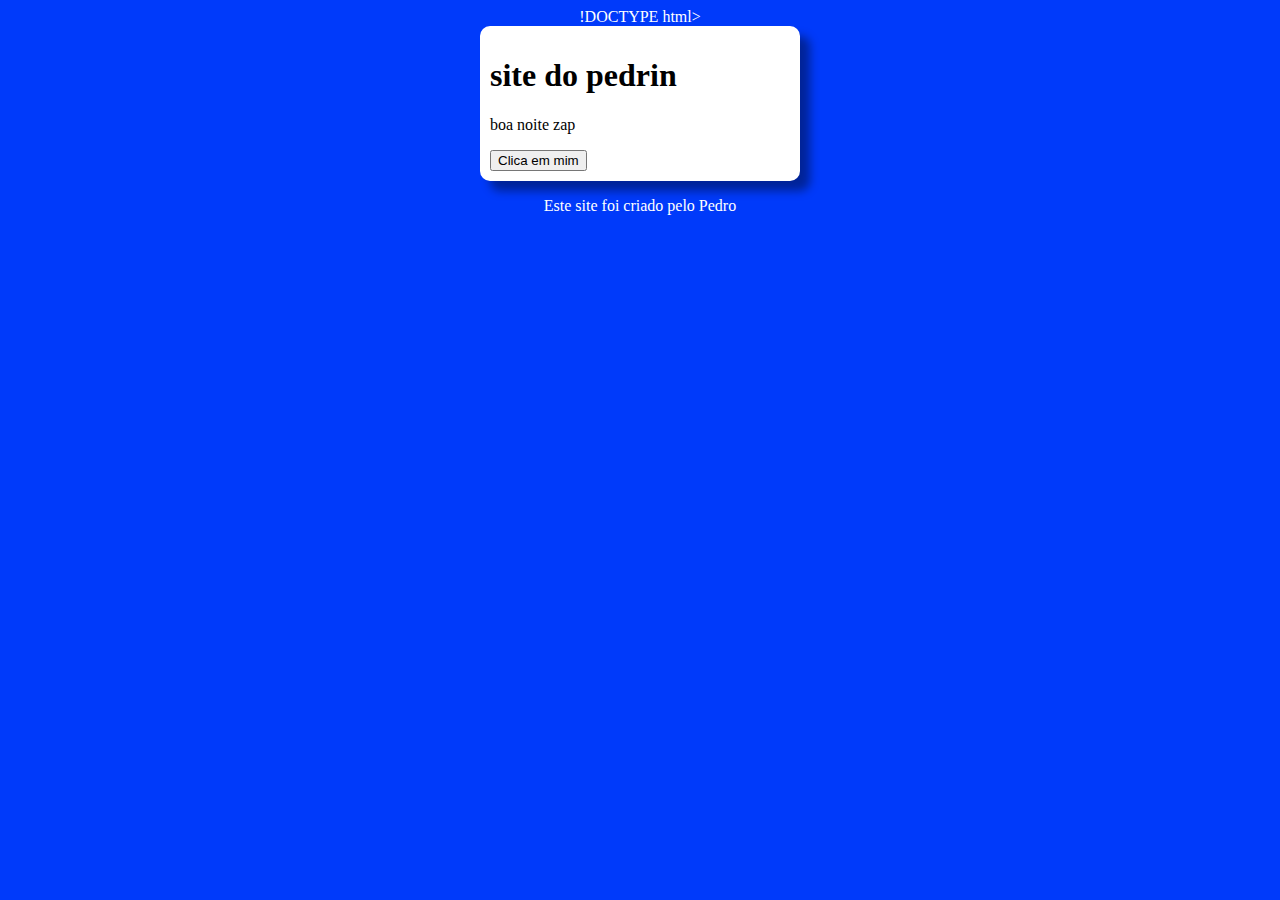
<file: ex001/index.html>
!DOCTYPE html>
<html lang="pt-br">
<head>
    <meta charset="UTF-8">
    <meta http-equiv="X-UA-Compatible" content="IE=edge">
    <meta name="viewport" content="width=device-width, initial-scale=1.0">
    <title>Meu primeiro site
        
    </title>
    <style>
        body {
            background-color: rgb(0, 58, 250);
            color: white;
            text-align: center;
        }
        main {
            background-color: white;
            color: black;
            width: 300px;
            margin: auto;
            padding: 10px;
            border-radius: 10px;
            text-align: left;
            box-shadow: 10px 10px 10px rgba(0, 0, 0, 0.397);
        }
    </style>
</head>
<body>
    <main>
        <h1> site do pedrin</h1>
        <p>boa noite zap</p>



    
        <button onclick="acao()">Clica em mim</button>
    </main>
    <p>Este site foi criado pelo Pedro</p>
    <script>
        function acao() {
            let nome = prompt("Qual é seu nome?")
            alert(`Seja bem-vindo ${nome}`)
        }
    </script>    
</body>
</html>

<!-- HTML para conteúdo
CSS para estilo
JavaScript para interatividade -->
</file>
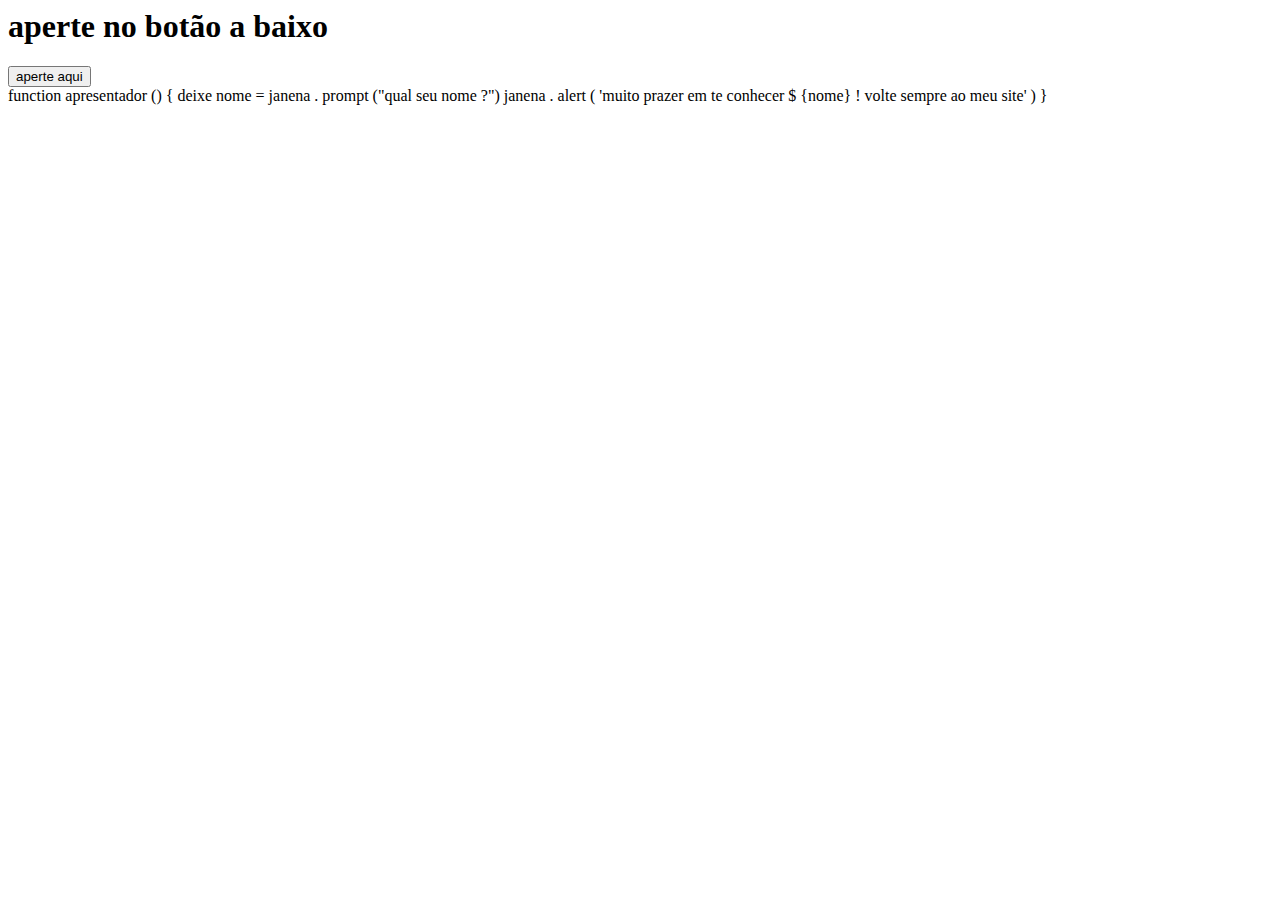
<file: ex002/index.html>
<html lang = /bt-pt>

 <cabeca >
 <meta charset= " UTF-8 " >
     <meta http-equiv=" X-UA-copatible  " content = " IE- edge">
     <meta name= " viewport " content=" width = device-width, initial-scaler = 1.0 ">
     <title> exercicios javaScripit </title>
     <head>
     <corpo>
         <principal>
          <h1> aperte no botão a baixo</h1>
        <button onclick=" apertou ()"> aperte aqui </button>
          <main>
          <script>
              janena . alert ( "esta mensagem aparece automaticamente." )
              function apertou () {
                  janena . alerta ( " esta mensagem so aparece quando apertamos o botao" )
              }
          </script>    
          function apresentador () {
              deixe nome = janena . prompt ("qual seu nome ?")
              janena . alert ( 'muito prazer em te conhecer $ {nome} ! volte sempre ao meu site' )
          }
     
     <body>     
     <html>
</file>
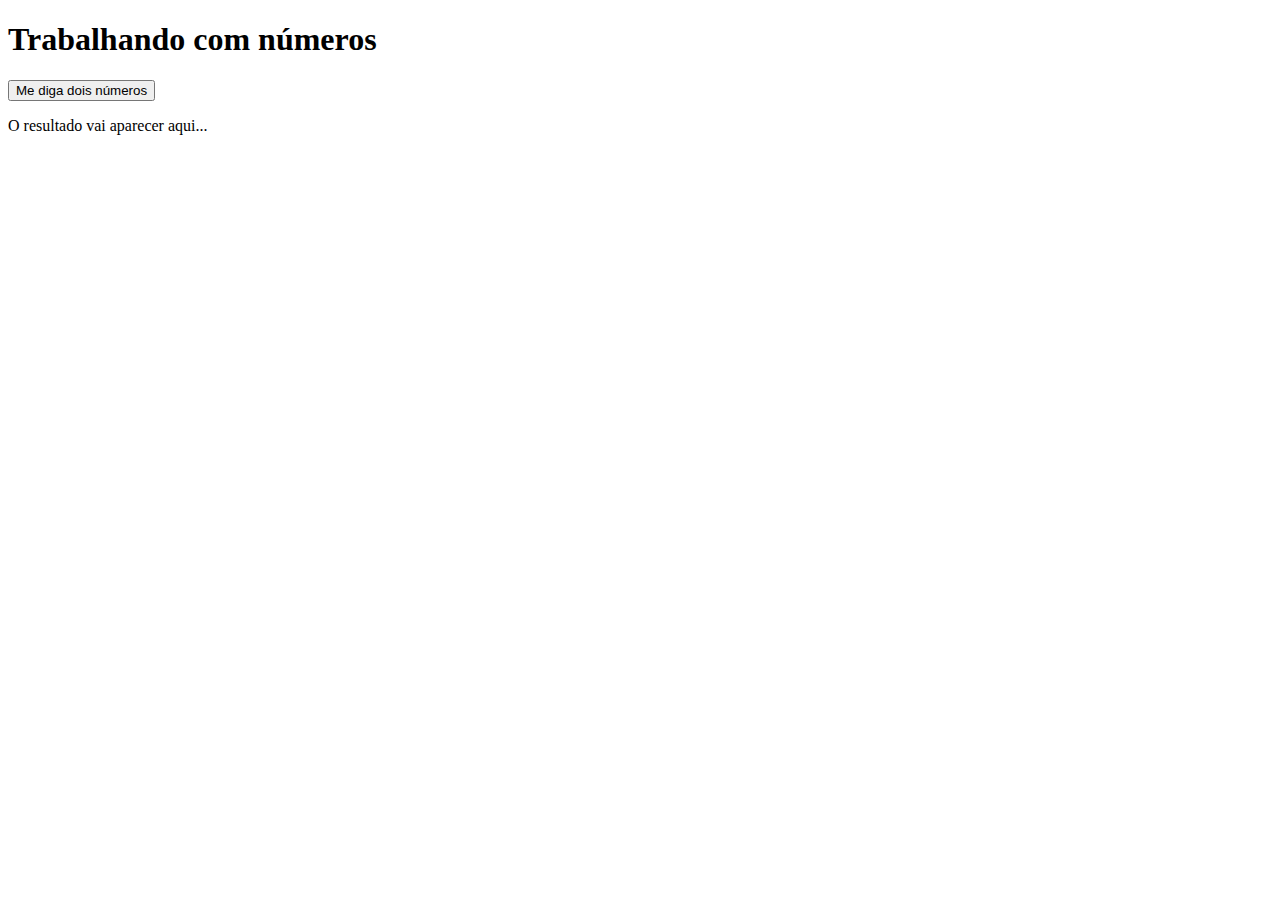
<file: ex005/index.html>
<!DOCTYPE html>
<html lang="pt-br">
<head>
    <meta charset="UTF-8">
    <meta http-equiv="X-UA-Compatible" content="IE=edge">
    <meta name="viewport" content="width=device-width, initial-scale=1.0">
    <title>Exercício JavaScript</title>
</head>
<body>
    <main>
        <h1>Trabalhando com números</h1>
        <button onclick="doisnumeros()">Me diga dois números</button>
        <p id="frase">O resultado vai aparecer aqui...</p>
    </main>
    <script>
        let frase = document.getElementById("frase")

        function doisnumeros() {
            let n1 = Number(prompt("Digite um número"))
            let n2 = Number(prompt("Digite o segundo número"))
            let s = n1 + n2
            frase.innerHTML = `&#x1F522; A soma entre ${n1} e ${n2} é igual a ${s}`    
        }
    </script>
</body>
</html>
</file>
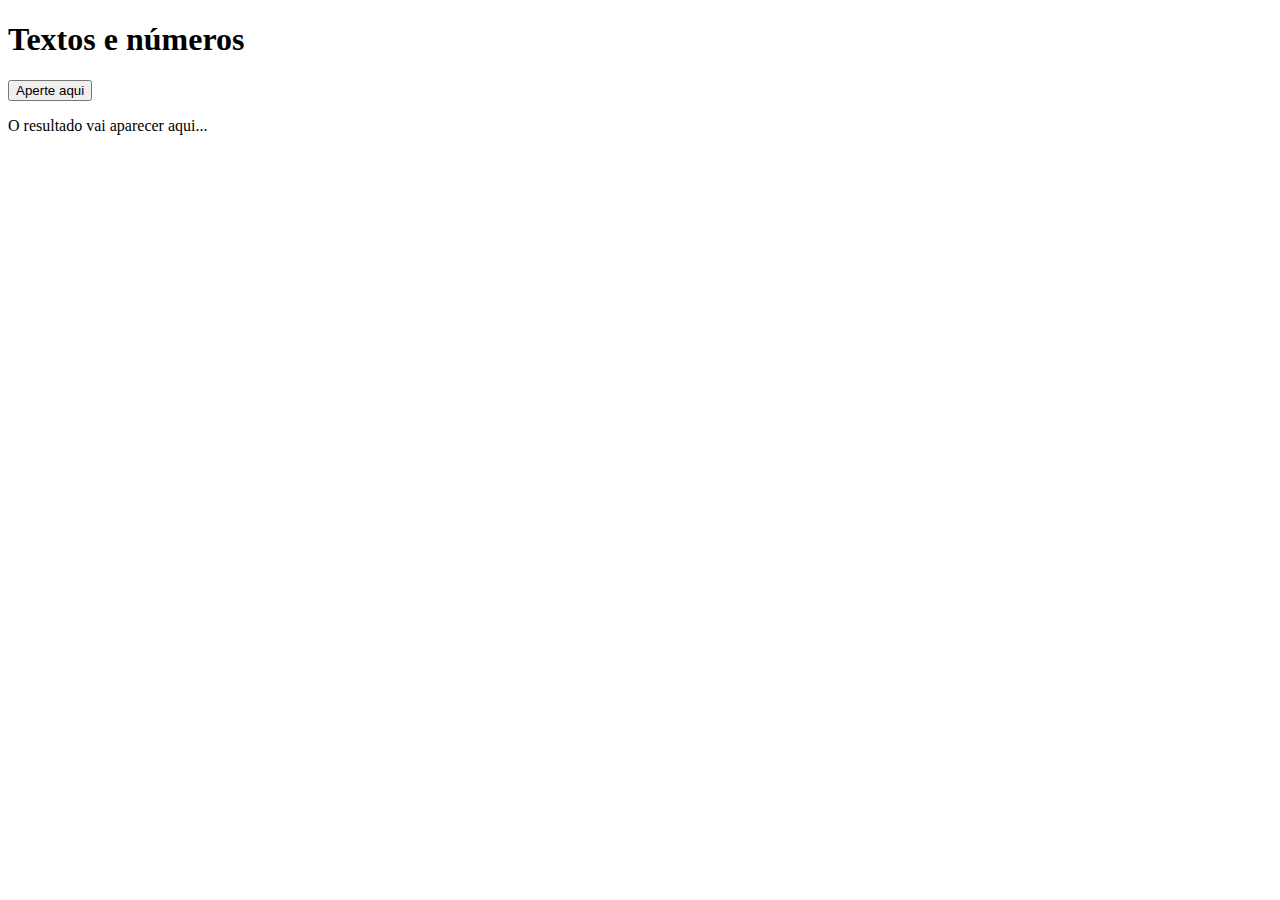
<file: ex006/index.html>
<!DOCTYPE html>
<html lang="pt-br">
<head>
    <meta charset="UTF-8">
    <meta http-equiv="X-UA-Compatible" content="IE=edge">
    <meta name="viewport" content="width=device-width, initial-scale=1.0">
    <title>Exercício JavaScript</title>
</head>
<body>
    <main>
        <h1>Textos e números</h1>
        <button onclick="apresentar()">Aperte aqui</button>
        <p id="frase">O resultado vai aparecer aqui...</p>
    </main>
    <script>
        let frase = document.getElementById("frase")
        function apresentar() {
            let nome = prompt("Qual é seu nome?")
            let idade = Number(prompt(`${nome}, quantos anos você tem hoje?`))
            frase.innerHTML = `Olá, ${nome}! No seu próximo aniversário, você vai fazer ${idade+1} anos! &#x1F382;`
        }
    </script>
</body>
</html>
</file>
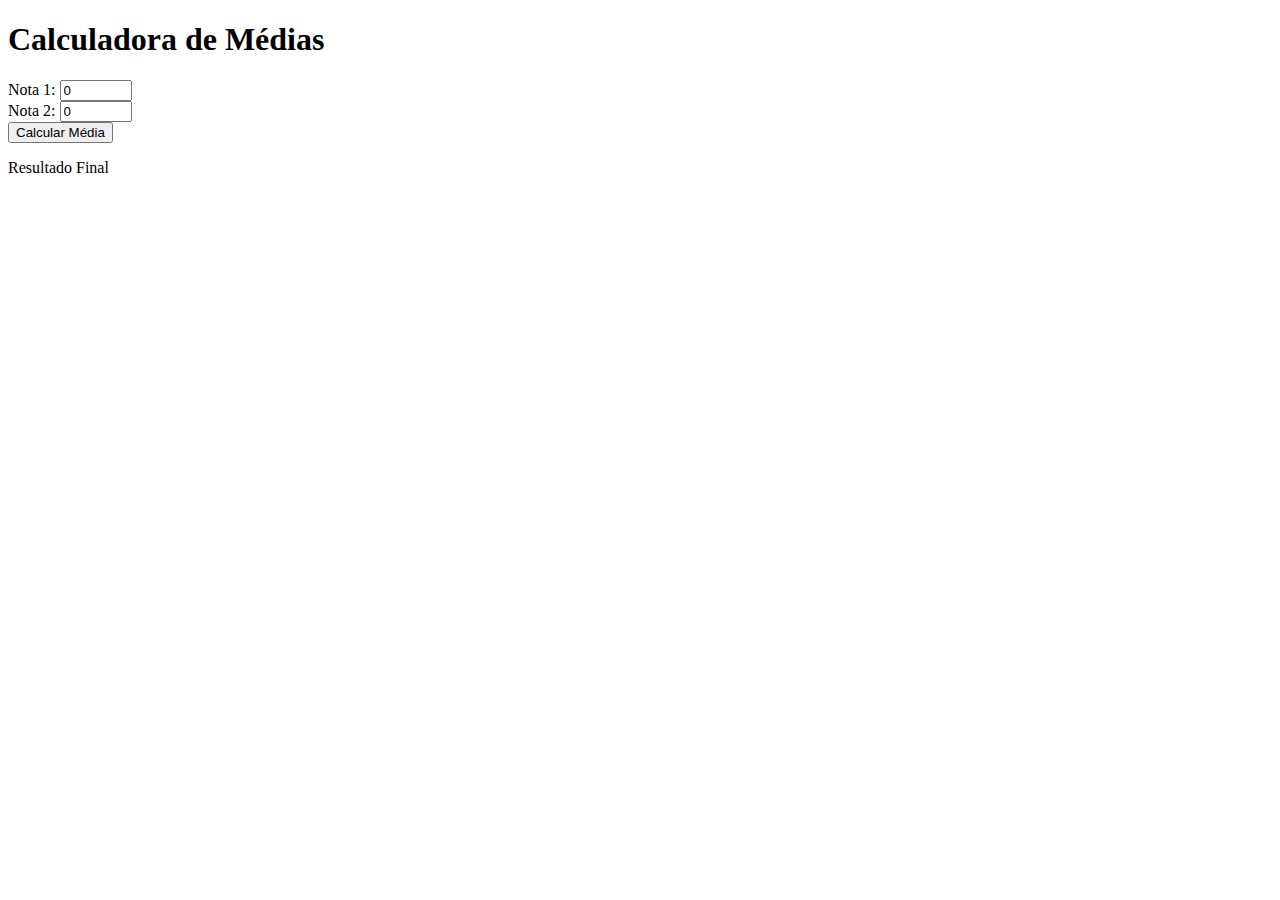
<file: ex007/index.html>
<!DOCTYPE html>
<html lang="pt-br">
<head>
    <meta charset="UTF-8">
    <meta http-equiv="X-UA-Compatible" content="IE=edge">
    <meta name="viewport" content="width=device-width, initial-scale=1.0">
    <title>Média do Aluno</title>
</head>
<body>
    <main>
        <h1>Calculadora de Médias</h1>
        <form action="salvar.php" method="get" onsubmit="return calcular()">
            <label for="n1">Nota 1: </label>
            <input type="number" name="n1" id="n1" min="0" max="10" step="0.5" value="0">           
            <br>
            <label for="n2">Nota 2: </label>
            <input type="number" name="n2" id="n2" min="0" max="10" step="0.5" value="0">
            <br>
            <input type="submit" value="Calcular Média">
        </form>
        <p id="result">Resultado Final</p>
    </main>

    <script>
        function calcular() {
            let nota1 = Number(document.getElementById("n1").value)
            let nota2 = Number(document.getElementById("n2").value)
            let media = (nota1 + nota2) / 2
            let res = document.getElementById("result")
            res.innerHTML = `A média do aluno é igual a ${media}`
            return false
        }
    </script>

</body>
</html>
</file>
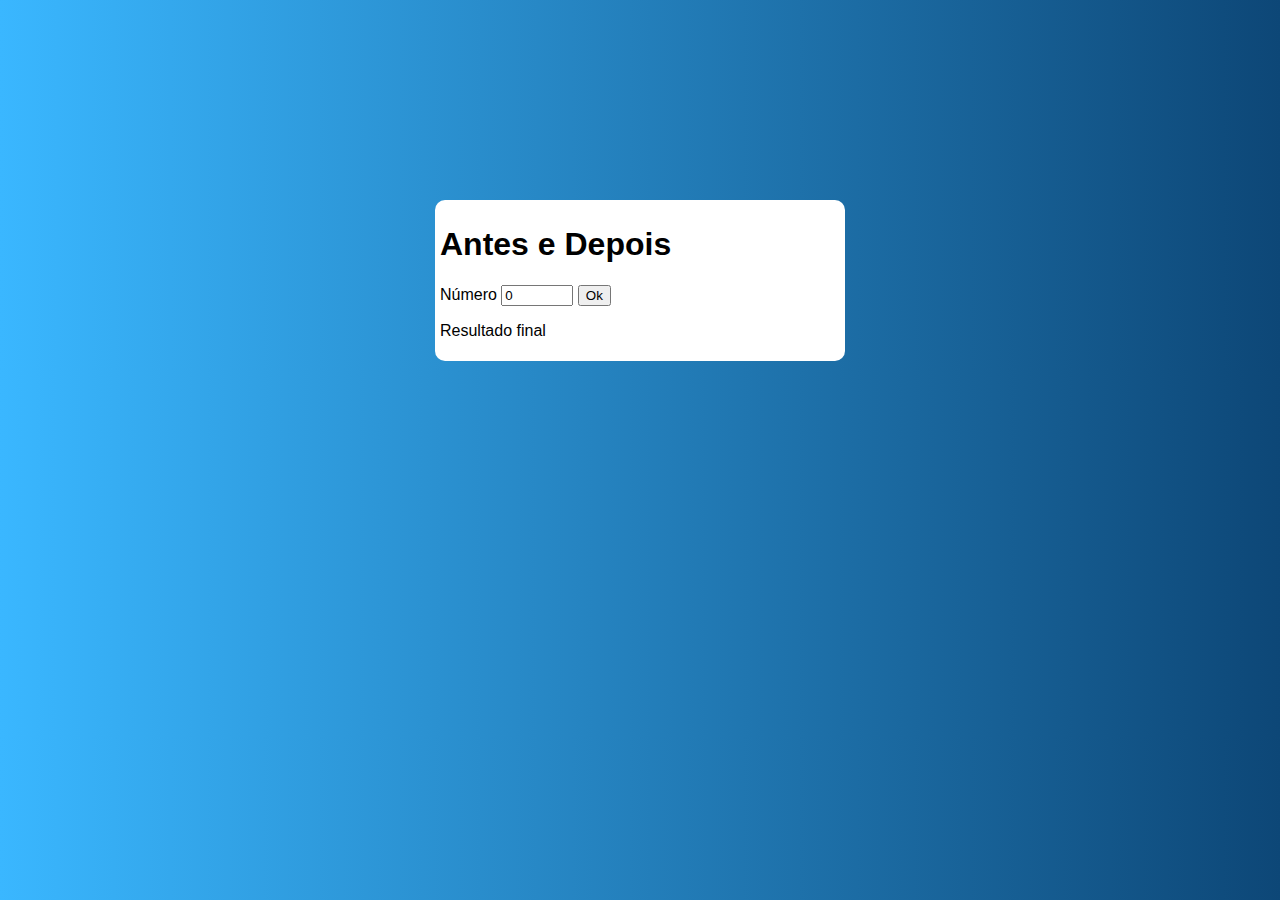
<file: ex008/index.html>
<!DOCTYPE html>
<html lang="pt-br">
<head>
    <meta charset="UTF-8">
    <meta http-equiv="X-UA-Compatible" content="IE=edge">
    <meta name="viewport" content="width=device-width, initial-scale=1.0">
    <title>Antes e Depois</title>
    <style>
        body {
            background-image: linear-gradient(to right, rgb(58, 183, 255), rgb(13, 71, 119));
            font-family: Verdana, Geneva, Tahoma, sans-serif;
        }

        main {
            background-color: white;
            width: 400px;
            border-radius: 10px;
            margin: auto;
            margin-top: 200px;
            padding: 5px;
        }
    </style>
</head>
<body>
    <main>
        <h1>Antes e Depois</h1>
        <form action="salvar.php" method="get" onsubmit="return mostrar()">
            <label for="n">Número</label>
            <input type="number" name="n" id="n" min="0" max="1000" value="0">
            <input type="submit" value="Ok">
        </form>
        <p id="r">Resultado final</p>
    </main>
    <script>
        function mostrar() {
            let num = Number(document.getElementById("n").value)
            let res = document.getElementById("r")
            res.innerHTML = `O antecessor é ${num-1} e o sucessor é ${num+1}`
            return false
        }
    </script>
</body>
</html>
</file>
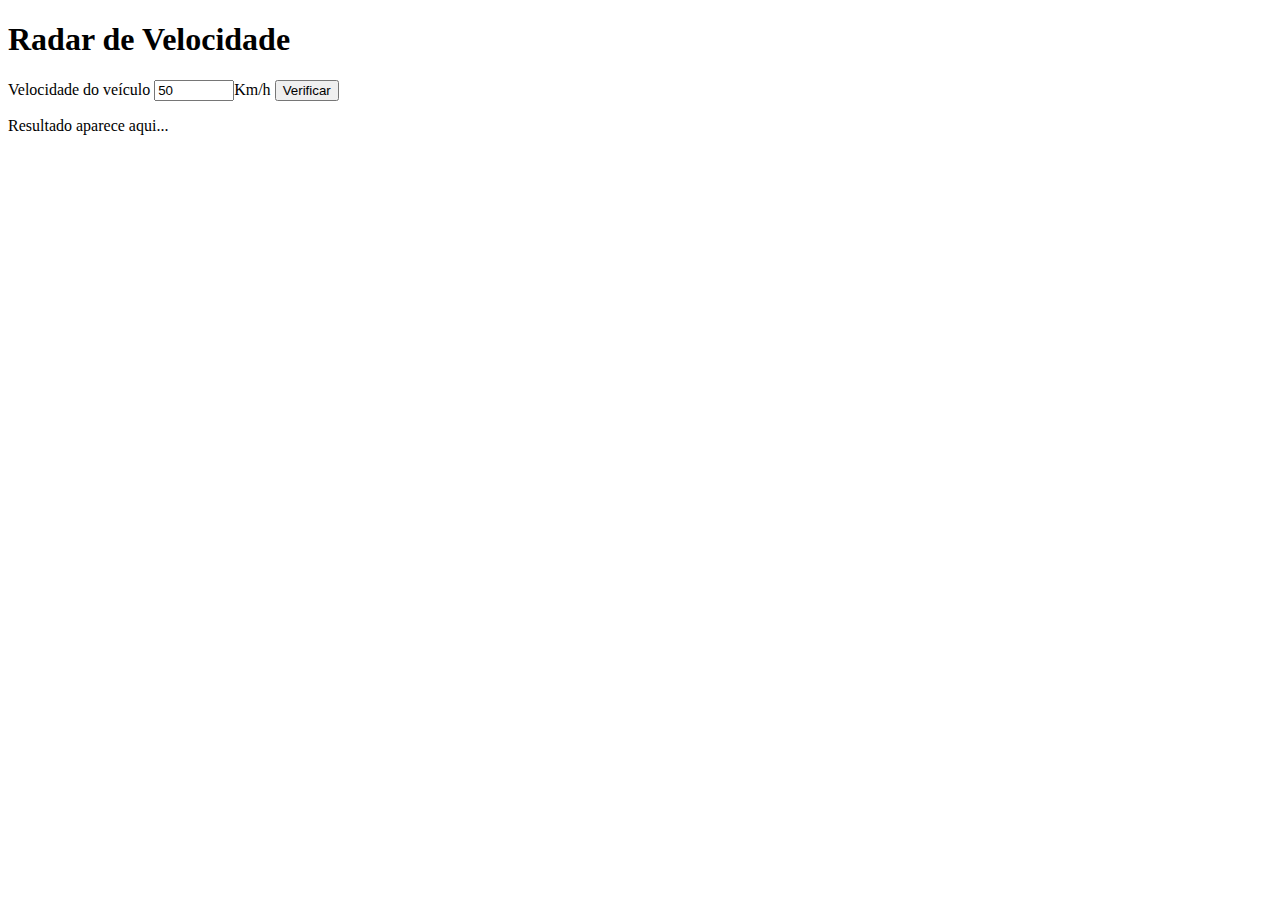
<file: ex010/index.html>
<!DOCTYPE html>
<html lang="pt-br">
<head>
    <meta charset="UTF-8">
    <meta http-equiv="X-UA-Compatible" content="IE=edge">
    <meta name="viewport" content="width=device-width, initial-scale=1.0">
    <title>Document</title>
    <style>
        span.ok {
            font-weight: bold;
            color: green;
        }

        span.alerta {
            font-weight: bold;
            color: red;
        }
    </style>
</head>
<body>
    <main>
        <h1>Radar de Velocidade</h1>
        <form action="radar.php" method="get" onsubmit="return multa()">
            <label for="vel">Velocidade do veículo</label>
            <input type="number" name="vel" id="vel" min="0" max="220" value="50" step="0.1">Km/h
            <input type="submit" value="Verificar">
        </form>
        <p id="res">Resultado aparece aqui...</p>
    </main>
    <script>
        function multa() {
            let vel = Number(document.getElementById("vel").value)
            let res = document.getElementById("res")
            if (vel <= 80) {
                res.innerHTML = `<span class='ok'>Andando a ${vel}Km/h, dentro da velocidade permitida.</span>`
            } else {
                res.innerHTML = `<span class='alerta'>VEÍCULO MULTADO! Velocidade de ${vel}Km/h excede o limite!</span>`
            }
            return false
        }
    </script>
</body>
</html>
</file>
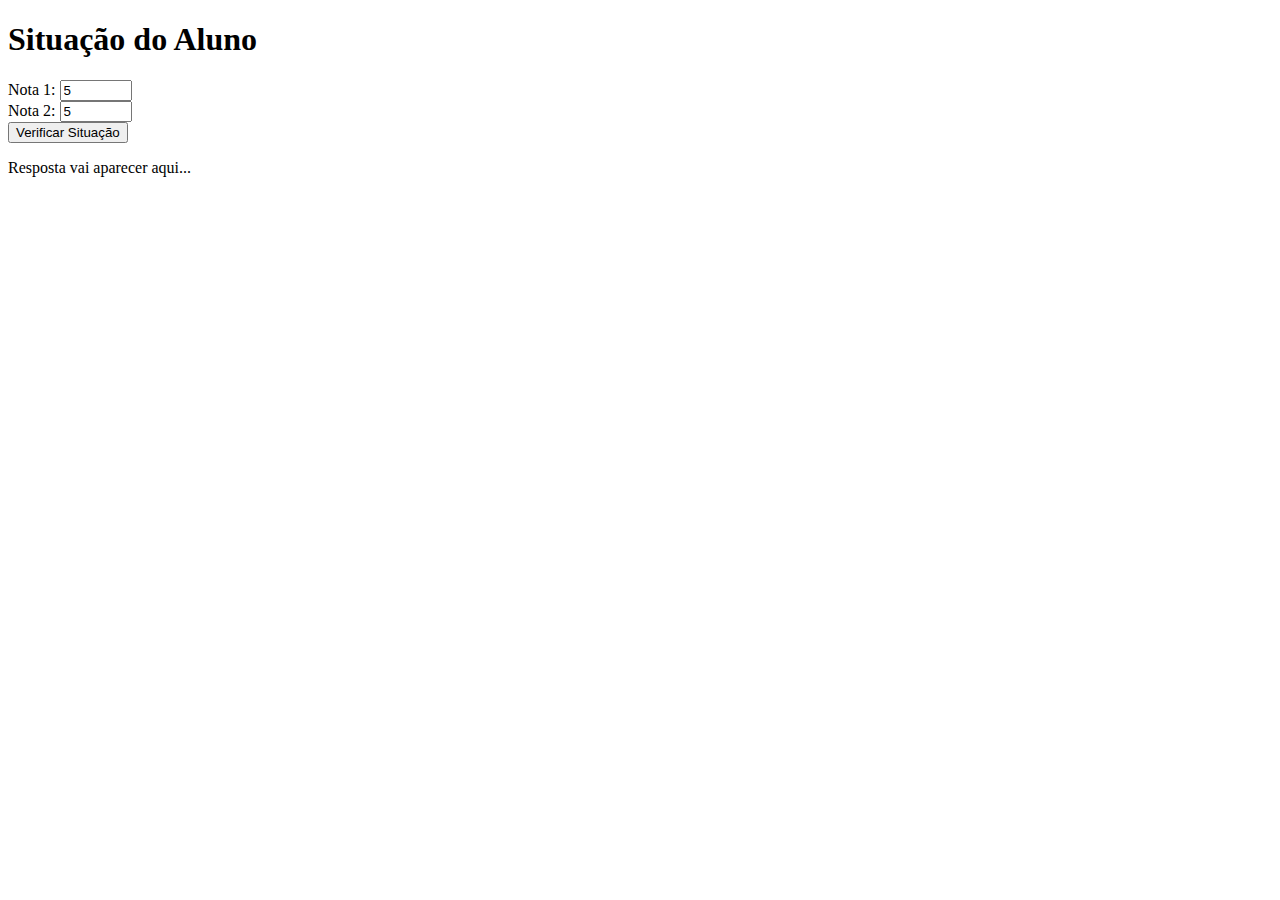
<file: ex011/index.html>
<!DOCTYPE html>
<html lang="pt-br">
<head>
    <meta charset="UTF-8">
    <meta http-equiv="X-UA-Compatible" content="IE=edge">
    <meta name="viewport" content="width=device-width, initial-scale=1.0">
    <title>Situação do Aluno</title>
</head>
<body>
    <main>
        <h1>Situação do Aluno</h1>
        <form action="notas.php" method="get" onsubmit="return situacao()">
            <label for="n1">Nota 1:</label>
            <input type="number" name="n1" id="n1" min="0" max="10" value="5" step="0.5">
            <br><label for="n1">Nota 2:</label>
            <input type="number" name="n2" id="n2" min="0" max="10" value="5" step="0.5">
            <br><input type="submit" value="Verificar Situação">
        </form>
    </main>
    <section id="sit">
        <p id="res">Resposta vai aparecer aqui...</p>
    </section>
    <script>
        function situacao() {
            let n1 = Number(document.getElementById("n1").value)
            let n2 = Number(document.getElementById("n2").value)
            let m = (n1 + n2)/2
            let res = document.getElementById("res")
            if (m >= 0 && m < 4) {
                res.innerHTML = `Com média ${m}, aluno REPROVADO`
            } else if (m >= 4 && m < 6) {
                res.innerHTML = `Com média ${m}, aluno em RECUPERAÇÃO`
            } else if (m >= 6) {
                res.innerHTML = `Com média ${m}, aluno APROVADO`
            }
            return false
        }
    </script>
</body>
</html>
</file>
